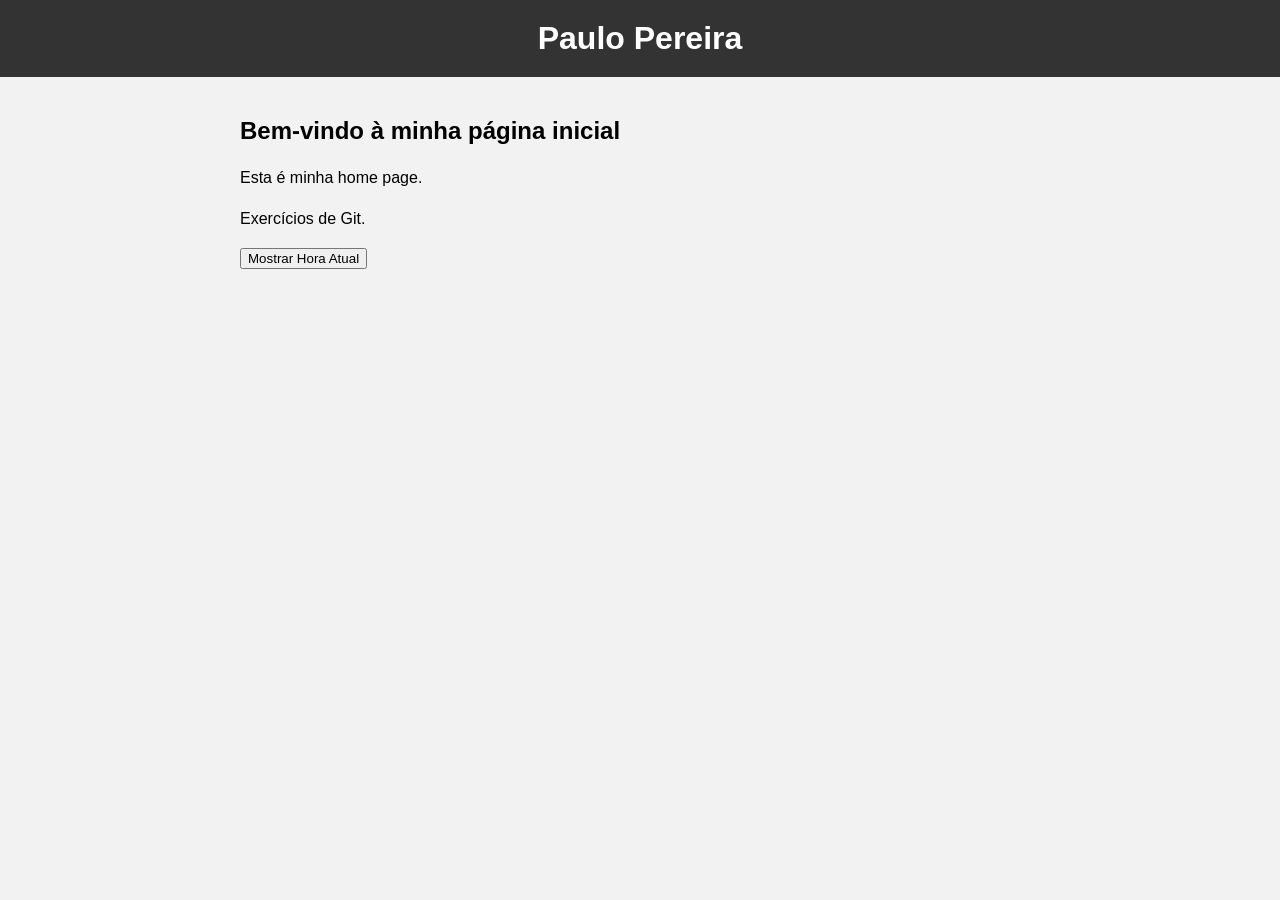
<file: index.html>
<!DOCTYPE html>
<html lang="pt-br">
  <head>
      <meta charset="UTF-8">
      <meta name="viewport" content="width=device-width, initial-scale=1.0">
      <title>Minha Página Inicial</title>
      <script src="script.js"></script>
      <link rel="stylesheet" href="style.css">
  </head>
  <body>
      <header>
          <h1>Paulo Pereira</h1>
      </header>
      <div class="container">
          <h2>Bem-vindo à minha página inicial</h2>
          <p>Esta é minha home page.</p>
          <p>Exercícios de Git.</p>
          <button onclick="atualizarHora()">Mostrar Hora Atual</button>
          <p id="horaAtual"></p>
      </div>
  </body>
</html>
</file>
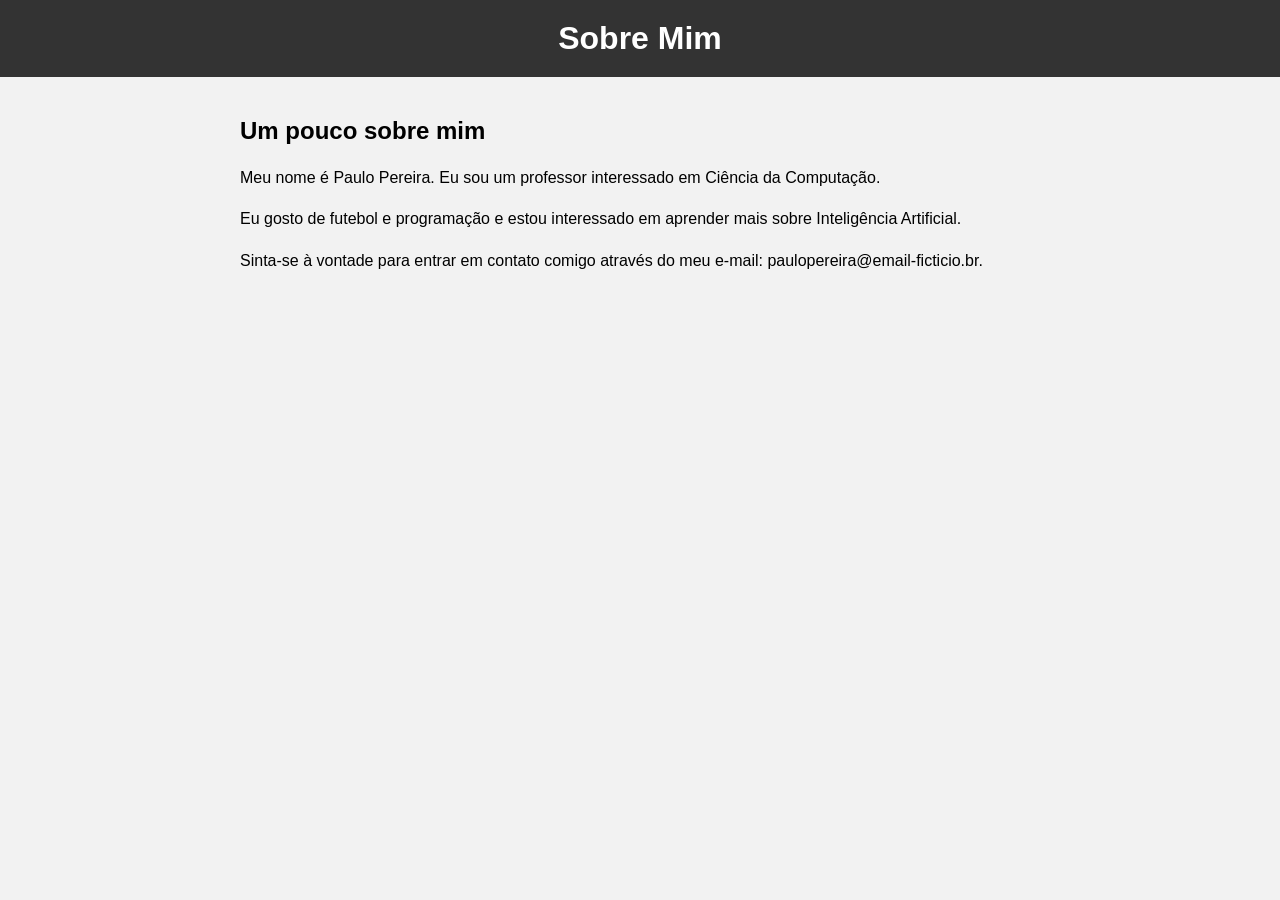
<file: about.html>
<!DOCTYPE html>
<html lang="pt-br">
  <head>
      <meta charset="UTF-8">
      <meta name="viewport" content="width=device-width, initial-scale=1.0">
      <title>Sobre Mim</title>
      <link rel="stylesheet" href="style.css">
  </head>
  <body>
      <header>
          <h1>Sobre Mim</h1>
      </header>
      <div class="container">
          <h2>Um pouco sobre mim</h2>
          <p>Meu nome é Paulo Pereira. Eu sou um professor interessado em Ciência da Computação.</p>
          <p>Eu gosto de futebol e programação e estou interessado em aprender mais sobre Inteligência Artificial.</p>
          <p>Sinta-se à vontade para entrar em contato comigo através do meu e-mail: paulopereira@email-ficticio.br.</p>
      </div>
  </body>
</html>
</file>
<file: style.css>
body {
    font-family: Arial, sans-serif;
    margin: 0;
    padding: 0;
    background-color: #f2f2f2;
}
header {
    background-color: #333;
    color: #fff;
    padding: 20px;
    text-align: center;
}
h1 {
    margin: 0;
}
.container {
    max-width: 800px;
    margin: auto;
    padding: 20px;
}
p {
    line-height: 1.6;
}
</file>
